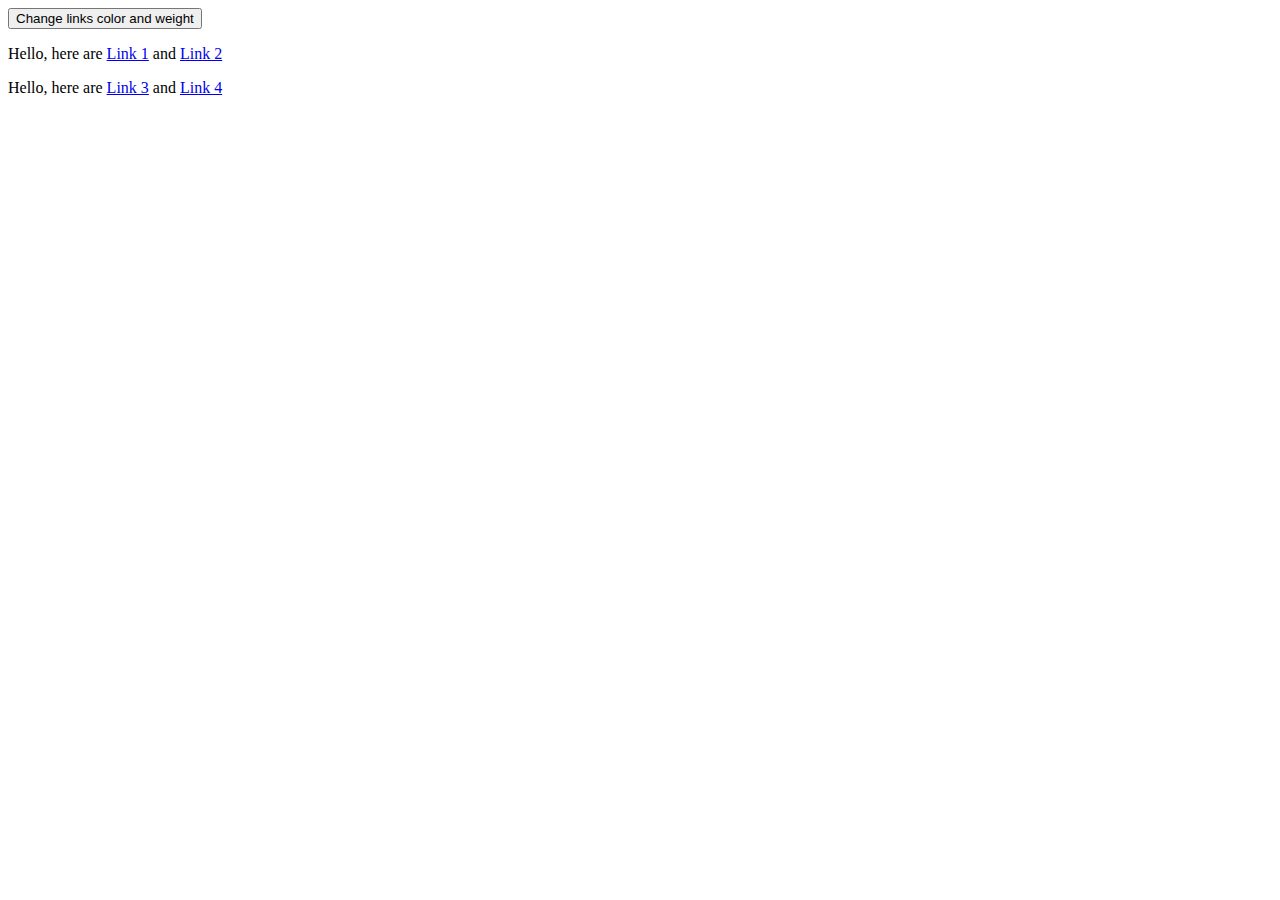
<file: 13/practical_task_13.html>
<!DOCTYPE html>
<html lang="en">
<head>
    <meta charset="UTF-8">
    <link rel="stylesheet" href="practical_task_13.css">
    <title>DOM</title>
</head>
<body>
    <button>Change links color and weight</button>
    <div id="container"></div>
    <script src="practical_task_13.js"></script>
</body>
</html>
</file>
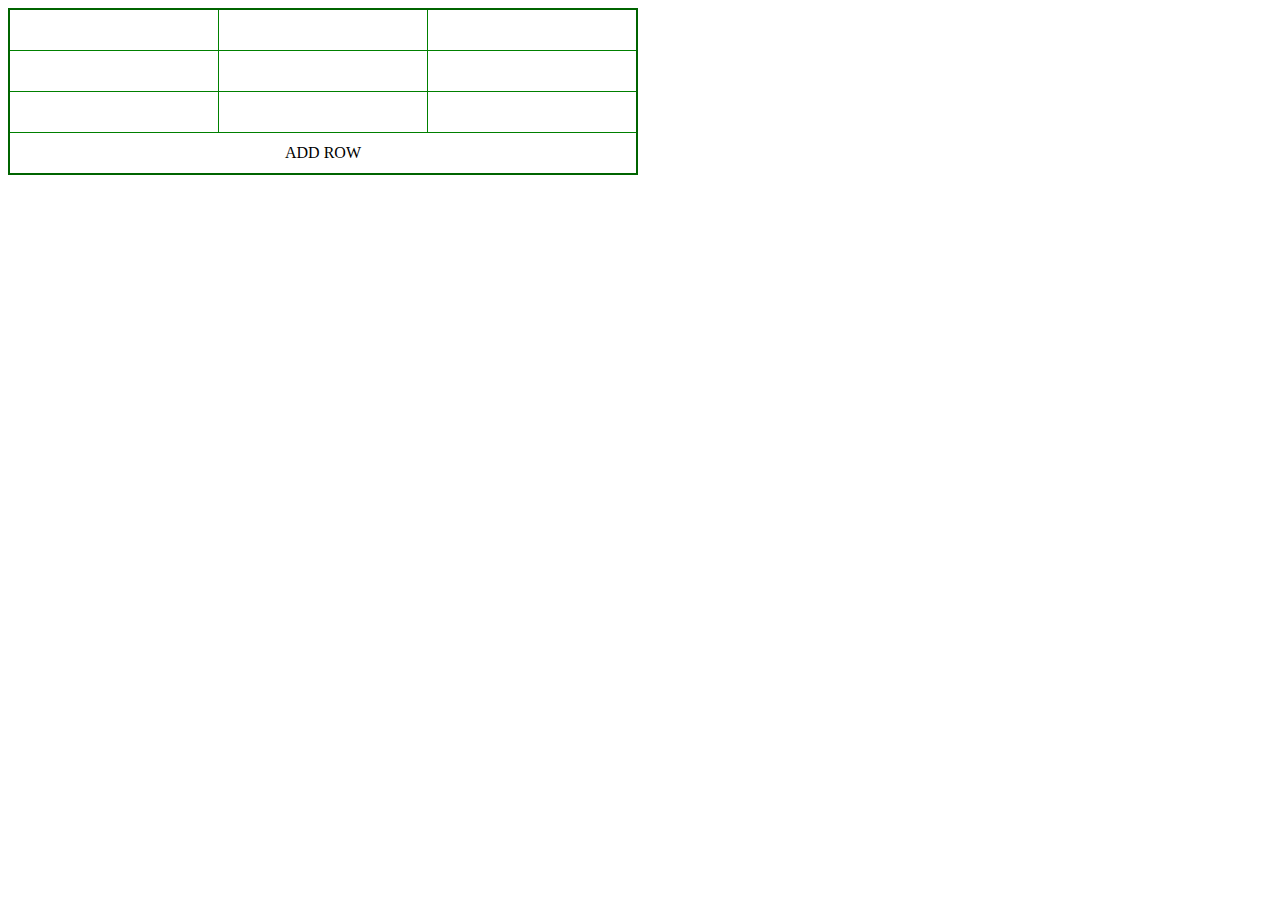
<file: 13/table.html>
<!DOCTYPE html>
<html lang="en">
<head>
  <meta charset="UTF-8">
  <link rel="stylesheet" href="table.css">
  <meta name="viewport" content="width=device-width, initial-scale=1.0">
  <title>Document</title>
</head>
<body>
  <table>
    <tr>
      <td></td>
      <td></td>
      <td></td>
    </tr>
    <tr>
      <td></td>
      <td></td>
      <td></td>
    </tr>
    <tr>
      <td></td>
      <td></td>
      <td></td>
    </tr>
    <tr>
      <td class="addRow" colspan="3">ADD ROW</td>
    </tr>
  </table>
  <script src="table.js"></script>
</body>
</html>
</file>
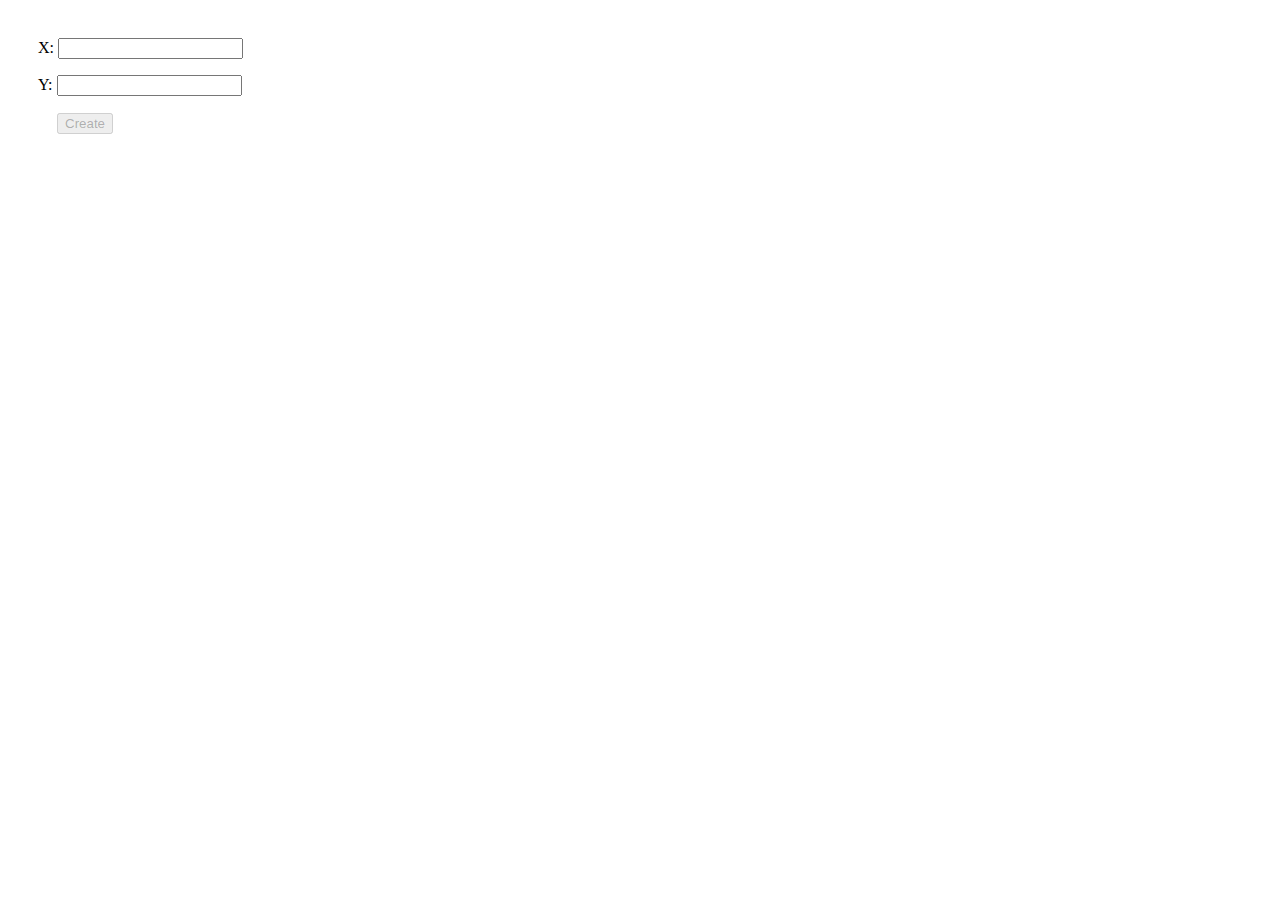
<file: 15/chess_desc.html>
<!DOCTYPE html>
<html lang="en">
<head>
  <meta charset="UTF-8">
  <link rel="stylesheet" href="chess_desc.css">
  <meta name="viewport" content="width=device-width, initial-scale=1.0">
  <title>Chess-desc</title>
</head>
<body>
  <form>
    <div class="field">
      <label for="X">X:</label>
      <input type="text" name="x_name" id="X"></input>
    </div>
    <div class="field">
      <label for="Y">Y:</label>
      <input type="text" name="y_name" id="Y"></input>
    </div>
    <button type="button" disabled>Create</button>
  </form>
<script src="chess_desc.js"></script>
</body>
</html>
</file>
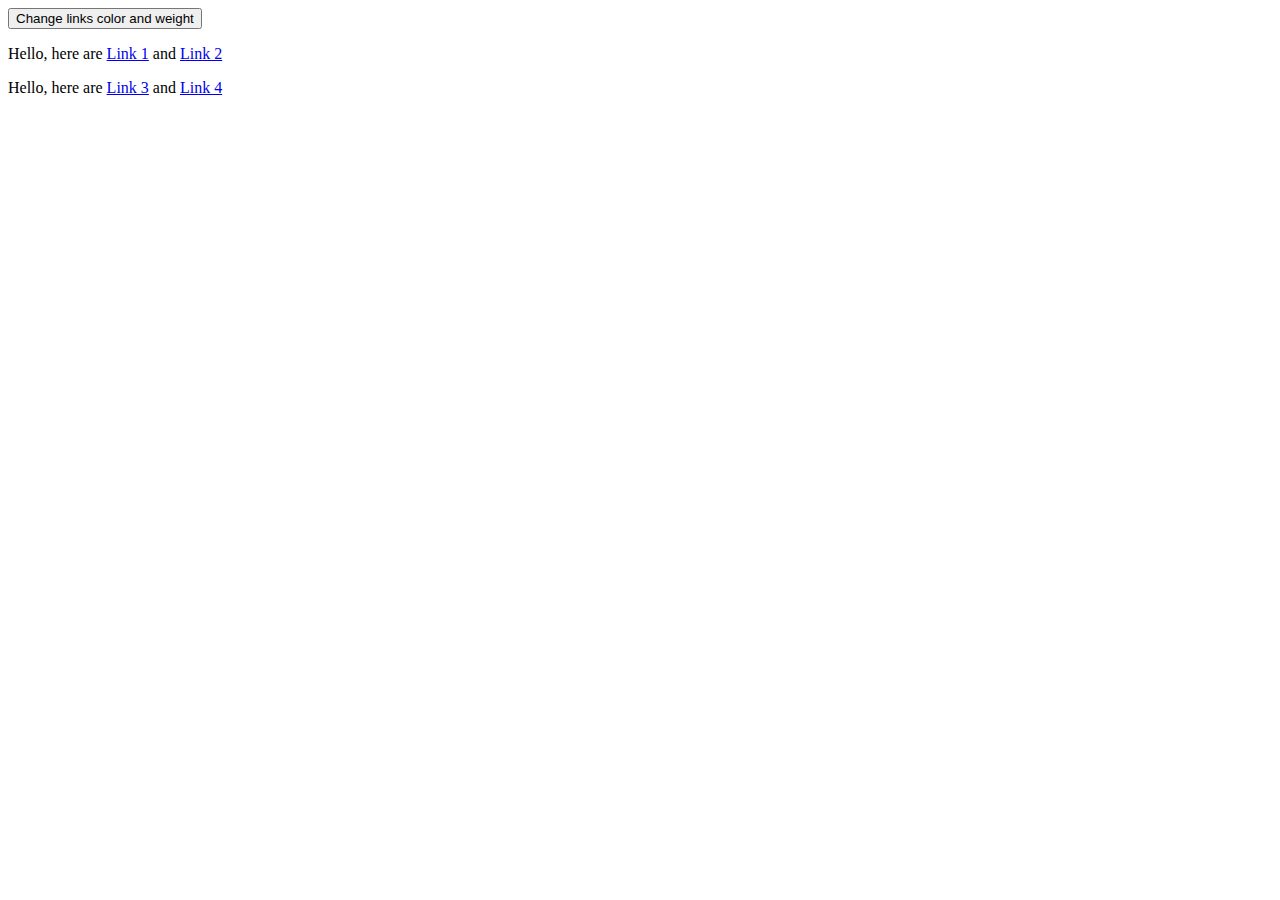
<file: 15/practical_task_13_upg.html>
<!DOCTYPE html>
<html lang="en">
<head>
    <meta charset="UTF-8">
    <link rel="stylesheet" href="practical_task_13_upg.css">
    <title>DOM</title>
</head>
<body>
    <button>Change links color and weight</button>
    <div id="container"></div>
    <script src="practical_task_13_upg.js"></script>
</body>
</html>
</file>
<file: 13/practical_task_13.css>
.red {
  color: red;
  text-decoration: none;
  font-weight: bold;
}
</file>
<file: 13/table.css>
table {
  border: 2px solid darkgreen;
  border-collapse: collapse;
  width: 630px;
}

td {
  height: 40px;
  border: 1px solid green;
  width: 196px;
  max-width: 196px;
  overflow: hidden;
  text-overflow: ellipsis;
  white-space: nowrap;
  text-align: left;
  padding: 0 4px;
  vertical-align: middle;
  padding: 0 4px;
}

.addRow {
  text-align: center;
}

input{
  width: 184px;
  font-family: 'Times New Roman', Times, serif;
  font-size: 16px;
  margin: 0;
}
</file>
<file: 15/chess_desc.css>
body {
  padding: 0;
  margin: 0;
}

form {
  margin: 30px 0 8px 30px;
}

.field {
  padding: 8px;
}

button {
  margin: 9px 27px;
}

.toggleColor {
  background-color: black;
}

.recipient {
  box-sizing: content-box;
  margin-left: 57px;
  line-height: 0;
}
.element {
  box-sizing: border-box;
  width: 30px;
  min-width: 30px;
  height: 30px;
  border: 1px solid rgb(167, 161, 161);
  display: inline-block;
}

.hide {
  display: none;
}
</file>
<file: 15/practical_task_13_upg.css>
.red {
  color: red;
  text-decoration: none;
  font-weight: bold;
}

.green {
  color: green;
  text-decoration: none;
  font-weight: bold;
}

.blue {
  color: blue;
  text-decoration: none;
  font-weight: bold;
}

.yellow {
  color: yellow;
  text-decoration: none;
  font-weight: bold;
}

.purple {
  color: purple;
  text-decoration: none;
  font-weight: bold;
}
</file>
